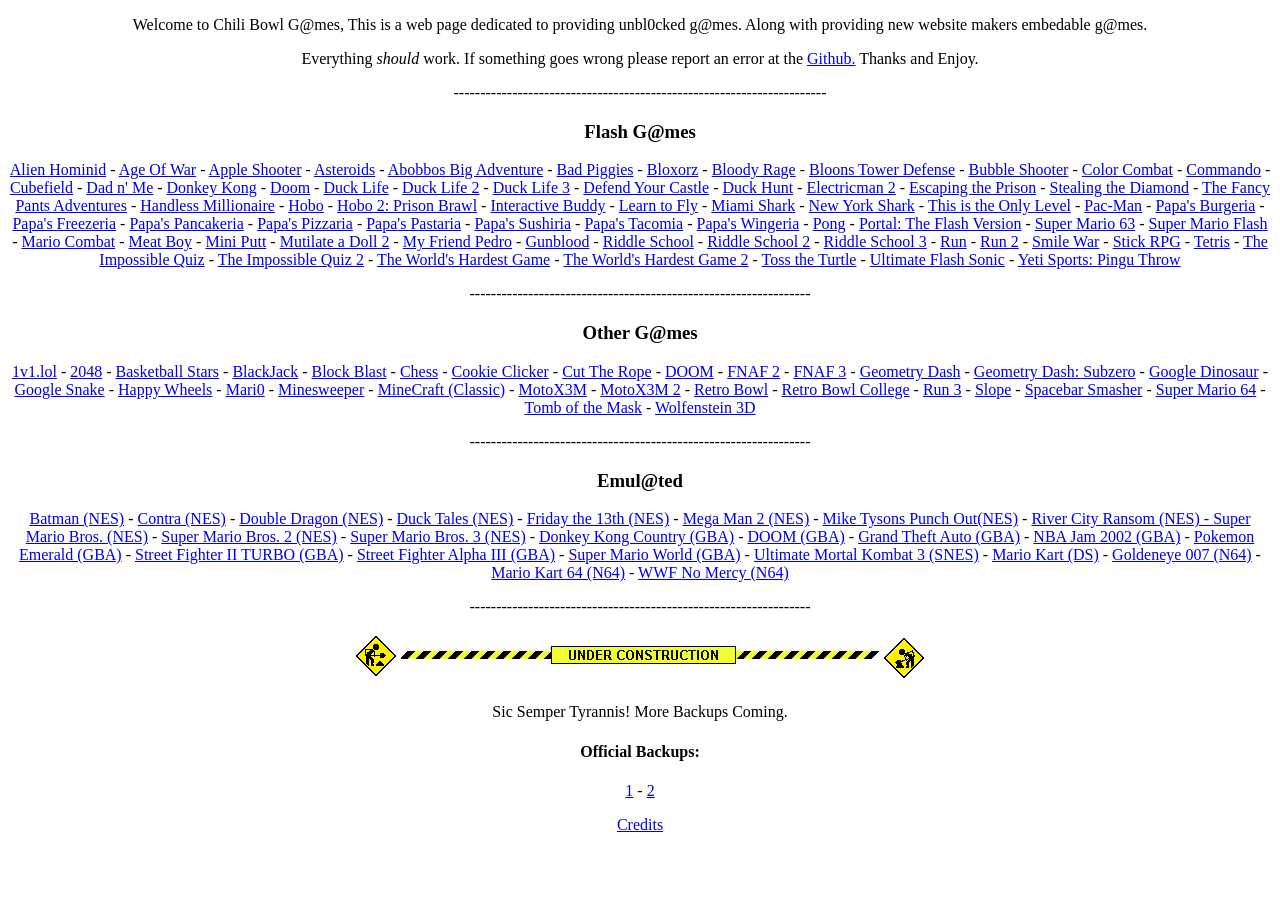
<file: games/BIGFUN/index.html>
<!DOCTYPE html>


<head>
	 <title>
   CB G@mes
  </title>
	
<script async src="https://pagead2.googlesyndication.com/pagead/js/adsbygoogle.js?client=ca-pub-4146748834676749"
     crossorigin="anonymous"></script>
	
</head>

  <body>
     <!-- Div content -->
<div style="margin:0 auto;text-align:center">
	
    <p>Welcome to Chili Bowl G@mes, This is a web page dedicated to providing unbl0cked g@mes. Along with providing new website makers embedable g@mes.</p>
    <p>Everything <i>should</i> work. If something goes wrong please report an error at the <a href="https://github.com/CBGamesdev/chiliblox">Github.</a> Thanks and Enjoy.</p>
	
	<!-- Div align in the middle -->
      <div style="margin-left:auto;margin-right:auto;text-align:center">
         
      </div>
	
	  </div>
	  
	  <!-- Div content -->
<div style="margin:0 auto;text-align:center">
	  <p>
 ----------------------------------------------------------------------
    </p>

    <h3>
      Flash G@mes 
    </h3>
<a href="alien.html">Alien Hominid</a>
 -
<a href="ageofwar.html">Age Of War</a>
-
<a href="appleshoot.html">Apple Shooter</a>
-
<a href="assroid.html">Asteroids</a>
-
<a href="bigadventure.html">Abobbos Big Adventure</a>
-
<a href="badpig.html">Bad Piggies</a>
-
<a href="bloxorz.html">Bloxorz</a>
 -
<a href="bloodyrage.html">Bloody Rage</a>
-
<a href="bloons.html">Bloons Tower Defense</a>
-
 <a href="bubble.html">Bubble Shooter</a>
-
<a href="colorcombat.html">Color Combat</a>
-
<a href="commando.html">Commando</a>
-
<a href="cube.html">Cubefield</a>
-
<a href="dadnme.html">Dad n' Me</a>
-
<a href="kong.html">Donkey Kong</a>
-
<a href="flash/doom.html">Doom</a>
-
<a href="ducklife.html">Duck Life</a>
-
 <a href="ducklife2.html">Duck Life 2</a>
-
 <a href="ducklife3.html">Duck Life 3</a>
-
<a href="castle.html">Defend Your Castle</a>
-
<a href="duckhunt.html">Duck Hunt</a>
-
<a href="eman2.html">Electricman 2</a>
-
<a href="bank.html">Escaping the Prison</a>
-
<a href="stealing.html">Stealing the Diamond</a>
- 
<a href="fancypants.html">The Fancy Pants Adventures</a>
-
<a href="flash/hand.html">Handless Millionaire</a>
-
<a href="hobo.html">Hobo</a>
-
<a href="hobo2.html">Hobo 2: Prison Brawl</a>
-
<a href="ib.html">Interactive Buddy</a>
-
<a href="learn2fly.html">Learn to Fly</a>
-
<a href="miamishark.html">Miami Shark</a>
-
<a href="NYshark.html">New York Shark</a>
-
<a href="only.html">This is the Only Level</a>
-
<a href="Pacman.html">Pac-Man</a>
-
<a href="papaburger.html">Papa's Burgeria</a>
-
<a href="papafreeze.html">Papa's Freezeria</a>
-
<a href="papapancake.html">Papa's Pancakeria</a>
-
<a href="papapizza.html">Papa's Pizzaria</a>
-
<a href="papapasta.html">Papa's Pastaria</a>
-
<a href="papasushi.html">Papa's Sushiria</a>
-
<a href="papataco.html">Papa's Tacomia</a>
-
<a href="papawing.html">Papa's Wingeria</a>
-
<a href="pong.html">Pong</a>
-
<a href="portal.html">Portal: The Flash Version</a>
-
<a href="mario63.html">Super Mario 63</a>
-		      
<a href="supermarioflash.html">Super Mario Flash</a>
-
<a href="mariocombat.html">Mario Combat</a>
-
<a href="meatboy.html">Meat Boy</a>
-
<a href="miniputt.html">Mini Putt</a>
-
<a href="waflashfix/mad2.html">Mutilate a Doll 2</a>
-
<a href="pedro.html">My Friend Pedro</a>
-
<a href="gunblood.html">Gunblood</a>
-
<a href="riddleschool.html">Riddle School</a>
-
<a href="riddleschool2.html">Riddle School 2</a>
-
<a href="rs3.html">Riddle School 3</a>
-
<a href="run.html">Run</a>
-
<a href="run2.html">Run 2</a>
-
<a href="smilewar.html">Smile War</a>
-
<a href="stickrpg.html">Stick RPG</a>
-
<a href="tetris.html">Tetris</a>
-
<a href="quiz.html">The Impossible Quiz</a>
-
<a href="quiz2.html">The Impossible Quiz 2</a>
-
<a href="hardestgame.html">The World's Hardest Game</a>
-
<a href="hardestgame2.html">The World's Hardest Game 2</a>
-
<a href="turtle.html">Toss the Turtle</a>
-
<a href="sonic.html">Ultimate Flash Sonic</a>
-
<a href="yeti.html">Yeti Sports: Pingu Throw </a>
			    
	 
    <p>
      ----------------------------------------------------------------
    </p>
	   <h3>
       Other G@mes
    </h3>
	  
<a href="miscgame/1v1lol.html">1v1.lol</a>
-
<a href="2048/index.html">2048</a>
-
<a href="bstars/index.html">Basketball Stars</a>
-
<a href="blackjack/index.html">BlackJack</a>
-
<a href="blockblast/index.html">Block Blast</a>
-
<a href="miscgame/chess.html">Chess</a>
-
<a href="cookie/index.html">Cookie Clicker</a>
-
<a href="ctr/index.html">Cut The Rope</a>
-
<a href="dosbox/?soft=DOOM">DOOM</a>
-
<a href="FNAF/2/index.html">FNAF 2</a>
-
<a href="FNAF/3/index.html">FNAF 3</a>
-
<a href="geomatrydash/geodash1.html">Geometry Dash</a>
-
<a href="geomatrydash/Geometry Dash Subzero.html">Geometry Dash: Subzero</a>
-
<a href="googdino/index.html">Google Dinosaur</a>
-
<a href="googsnake/index.html">Google Snake</a>
-
<a href="hw/index.html">Happy Wheels</a>
-
<a href="mario/index.html">Mari0</a>
-
<a href="minesweep/index.html">Minesweeper</a>
-
<a href="minecrap/index.html">MineCraft (Classic)</a>
-
<a href="motox3m/index.html">MotoX3M</a>
-
<a href="motox3m2/index.html">MotoX3M 2</a>
-
<a href="retrobowl/index.html">Retro Bowl</a>
-
<a href="retrobowlcollege/index.html">Retro Bowl College</a>
-
<a href="run3/index.html">Run 3</a>
-
<a href="slope/index.html">Slope</a>
-
<a href="miscgame/spacebar.html">Spacebar Smasher</a>
-
<a href="sm64/index.html">Super Mario 64</a>
-
<a href="totm/index.html">Tomb of the Mask</a>
-
<a href="wolfen/index.html">Wolfenstein 3D</a>
    <p>
      ----------------------------------------------------------------
    </p>
	   <h3>
      Emul@ted
    </h3>
<a href="example/batman.html">Batman (NES)</a>
-
<a href="miscgame/contracool.html">Contra (NES)</a>
-
<a href="miscgame/doubled.html">Double Dragon (NES)</a>
-
<a href="example/ducktales.html">Duck Tales (NES)</a>
-
<a href="example/f13.html">Friday the 13th (NES)</a>
 -
<a href="miscgame/megamandos.html">Mega Man 2 (NES)</a>
 -
<a href="emu/mtyson.html">Mike Tysons Punch Out(NES)</a>
-
<a href="example/rivercity.html">River City Ransom (NES)
-
<a href="miscgame/mariones.html">Super Mario Bros. (NES)</a>
 -
<a href="example/sm2.html">Super Mario Bros. 2 (NES)</a>
-
<a href="example/sm3.html">Super Mario Bros. 3 (NES)</a>
 -
<a href="GBA-gh-pages/launcher.html#dkc">Donkey Kong Country (GBA)</a>
-
<a href="GBA-gh-pages/launcher.html#dm">DOOM (GBA)</a>
-	
<a href="GBA-gh-pages/launcher.html#gta">Grand Theft Auto (GBA)</a>
-
<a href="GBA-gh-pages/launcher.html#nbaj">NBA Jam 2002 (GBA)</a>
-
<a href="GBA-gh-pages/launcher.html#pokemonemerald">Pokemon Emerald (GBA)</a>
-
<a href="GBA-gh-pages/launcher.html#super_street_fighter_2_turbo_revival">Street Fighter II TURBO (GBA)</a>
-
<a href="GBA-gh-pages/launcher.html#super_street_fighter_3_alpha">Street Fighter Alpha III (GBA)</a>
-
<a href="GBA-gh-pages/launcher.html#supermarioadvance2">Super Mario World (GBA)</a>
-
<a href="emu/umk3.html">Ultimate Mortal Kombat 3 (SNES)</a>
-
<a href="emu/mariokartds.html">Mario Kart (DS)</a>
-
<a href="emu/goldeneye.html">Goldeneye 007 (N64)</a>
-
<a href="emu/mkart64.html">Mario Kart 64 (N64)</a>
-
<a href="emu/wwf.html">WWF No Mercy (N64)</a>


    <p>
      ----------------------------------------------------------------
    </p>
	  <footer> 
		  
		   <p class="aligncenter">
    <img src="mediamisc/download.gif" alt="hey bozo we´re under construction!!" />
</p>
		  <p>Sic Semper Tyrannis! More Backups Coming.</p>

		  <h4>Official Backups:</h4>
 <a href="https://boredmath.github.io/cbf/">1</a> - <a href="https://chiboga.github.io/chilibowlflash/">2</a>
		  
		  <p><a href="mediamisc/credits.html">Credits</a></p>
		  </footer>
		  
		  </body>
	  

<!-- Div align in the middle -->
      <div style="margin-left:auto;margin-right:auto;text-align:center">
         
      </div>
	
	  </div>	  
</html>
</file>
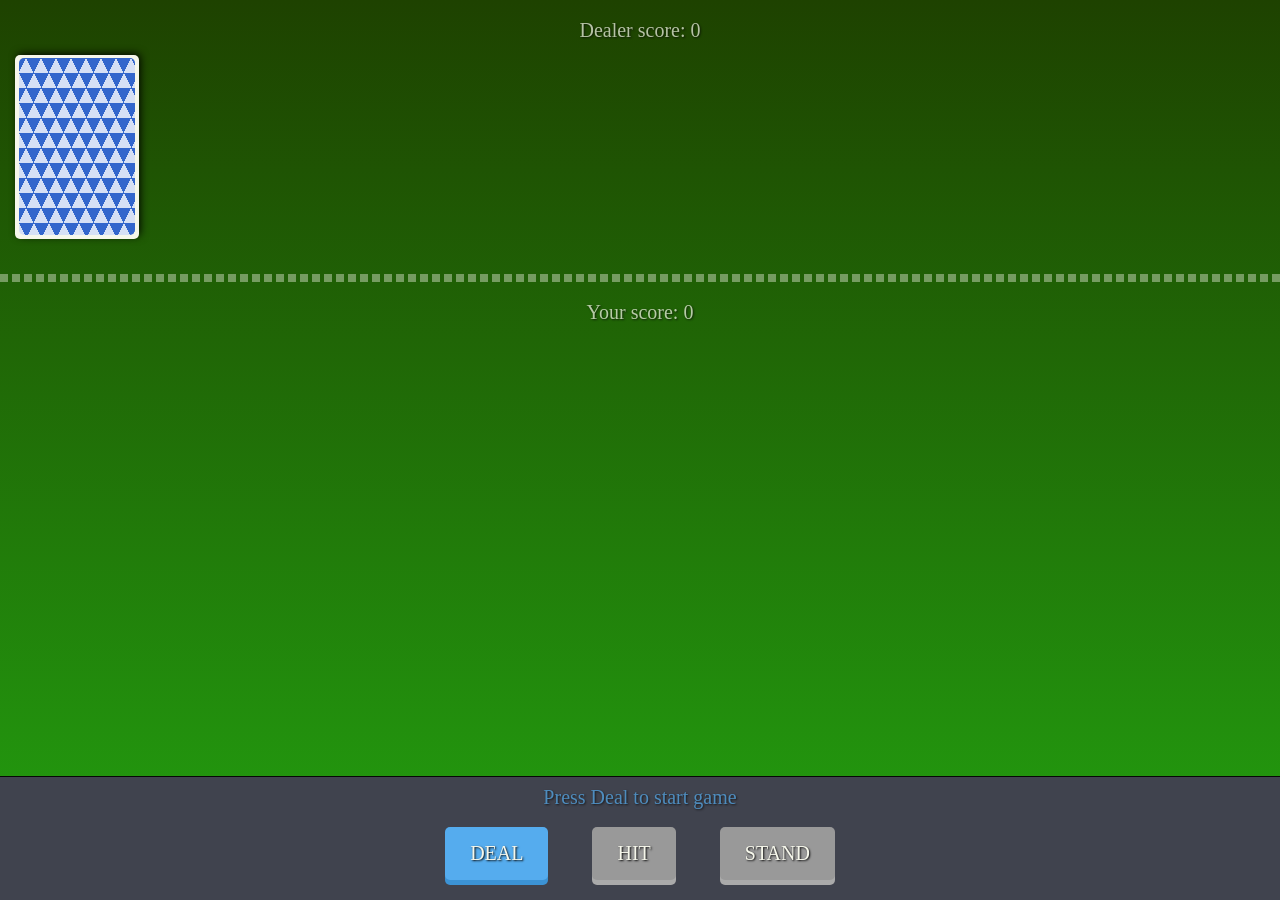
<file: games/black/index.html>
<!DOCTYPE html>
<html>
  <head>
    <meta charset="UTF-8">
    <title>blackjack</title>
    <link href="https://fonts.googleapis.com/css?family=Arbutus+Slab" rel="stylesheet">
    <link rel="stylesheet" href="reset.css">
    <link rel="stylesheet" href="styles.css">
  </head>
  <body>

    <div id="table">
      <div id="dealer-score" class="score">Dealer score: <span>0</span></div>
      <div id="deck">
        <div class="back"></div>
      </div>
      <div class="container" id="dealer">
      </div>

      <div class="border-line"></div>

      <div id="player-score" class="score">Your score: <span>0</span></div>
      <div class="container" id="player">
      </div>
    </div>

    <div id="panel">
      <div id="status">Press Deal to start game</div>

      <button id="deal" class="blue" type="button">DEAL</button>
      <button id="hit" class="green" type="button" disabled>HIT</button>
      <button id="stand" class="red" type="button" disabled>STAND</button>

    </div>

    <script type="text/javascript" src="blackjack.js"></script>
    <script type="text/javascript">
      //initialise the game
      BlackjackJS.init();
    </script>
  </body>
  <!-- Google tag (gtag.js) -->
<script async src="https://www.googletagmanager.com/gtag/js?id=G-F9FRLDYCQQ"></script>
<script>
  window.dataLayer = window.dataLayer || [];
  function gtag(){dataLayer.push(arguments);}
  gtag('js', new Date());

  gtag('config', 'G-F9FRLDYCQQ');
</script>
</html>
</file>
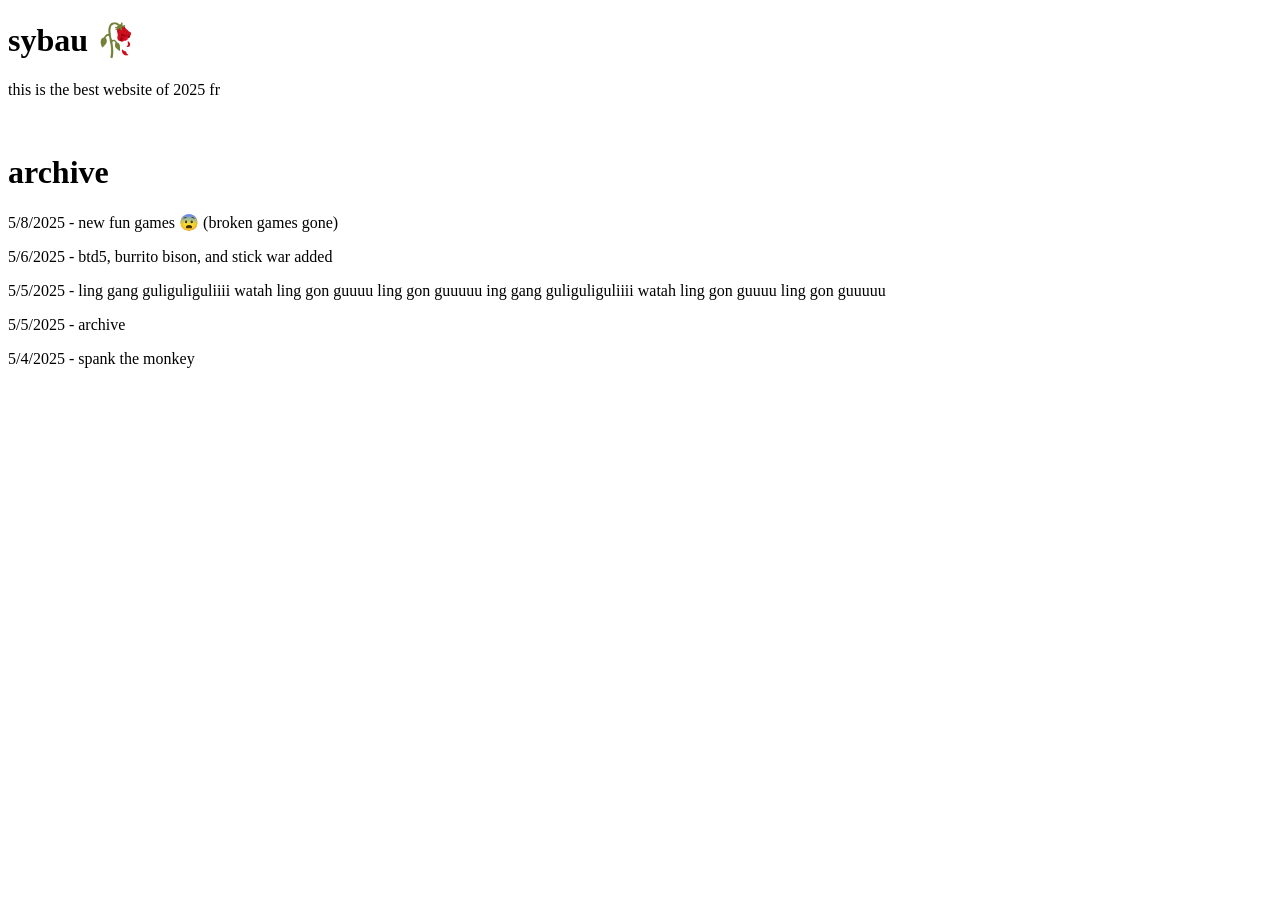
<file: games/funny/index.html>
<!DOCTYPE html>
<html lang="en">
<head>
  <meta charset="UTF-8">
  <meta name="viewport" content="width=device-width, initial-scale=1.0">
  <title>ts pmo</title>
</head>
<body>
    <h1>sybau 🥀</h1>
    <p>this is the best website of 2025 fr</p>
    <br>
    <h1>archive</h1>
    <p>5/8/2025 - new fun games 😨 (broken games gone) </p>
    <p>5/6/2025 - btd5, burrito bison, and stick war added </p>
    <p>5/5/2025 - ling gang guliguliguliiii watah ling gon guuuu ling gon guuuuu ing gang guliguliguliiii watah ling gon guuuu ling gon guuuuu </p>
    <p>5/5/2025 - archive</p>
    <p>5/4/2025 - spank the monkey</p>

        <!-- Google tag (gtag.js) -->
        <script async src="https://www.googletagmanager.com/gtag/js?id=G-HRQHXSV78G"></script>
        <script>
            window.dataLayer = window.dataLayer || [];
            function gtag(){dataLayer.push(arguments);}
            gtag('js', new Date());
    
            gtag('config', 'G-HRQHXSV78G');
    </script>
</body>
</html>
</file>
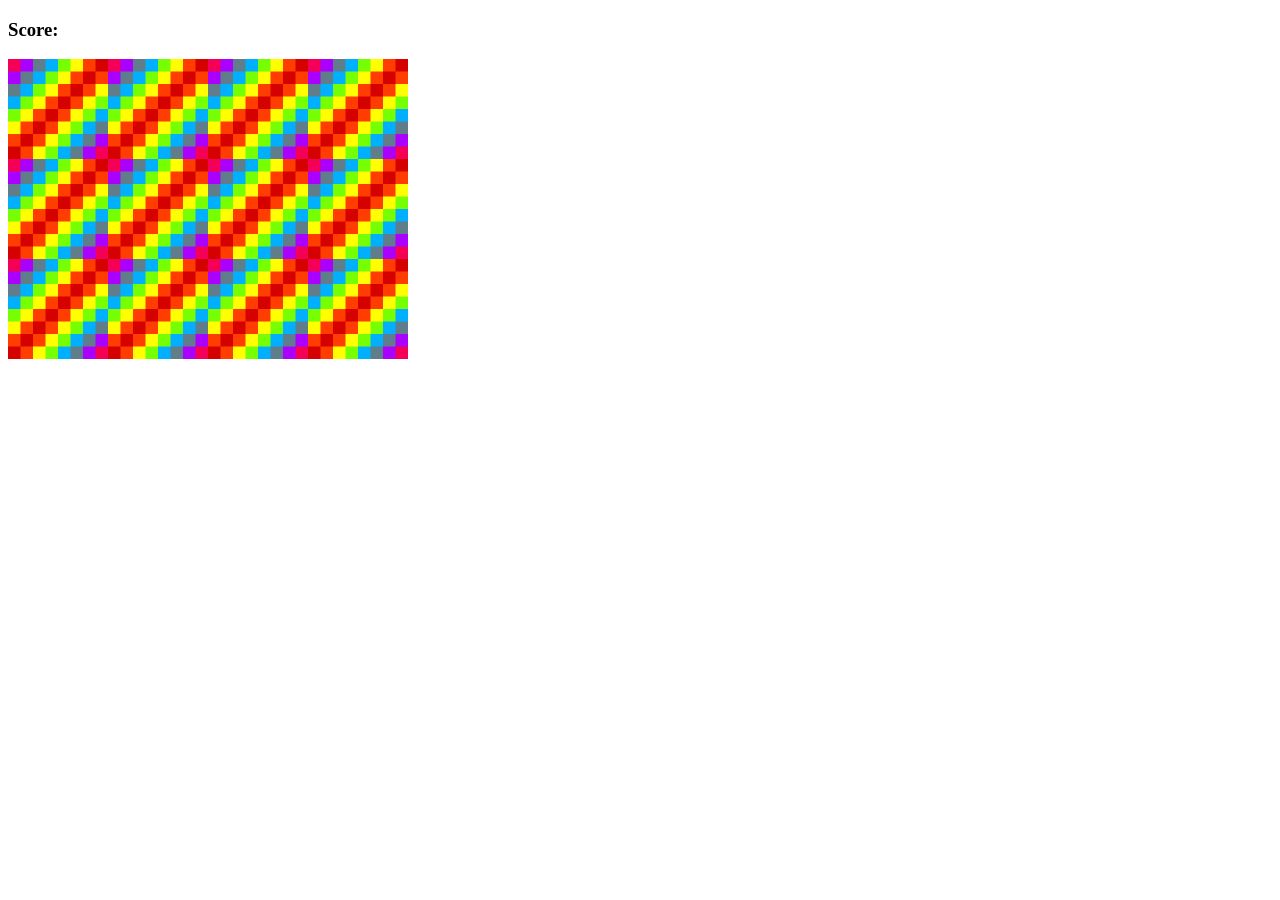
<file: games/memory-game-master/index.html>
<!DOCTYPE html>
<html lang="en" dir="ltr">
<head>
  <meta charset="UTF-8">
  <title>Memory Game</title>
  <link rel="stylesheet" href="style.css"></link>
  <script src="app.js" charset="utf-8"></script>
</head>
<body>

  <h3>Score:<span id="result"></span></h3>

  <div class="grid">
  </div>

</body>
</html>
</file>
<file: games/black/styles.css>
/*
  BlackjackJS CSS

  @author Stayko Chalakov
	@version 1.0
	@date 29.06.2017
*/
html {
  height: 100%;
}

body {
  background: rgba(30,66,0,1);
  background: -moz-linear-gradient(top, rgba(30,66,0,1) 0%, rgba(35,161,16,1) 100%);
  background: -webkit-gradient(left top, left bottom, color-stop(0%, rgba(30,66,0,1)), color-stop(100%, rgba(35,161,16,1)));
  background: -webkit-linear-gradient(top, rgba(30,66,0,1) 0%, rgba(35,161,16,1) 100%);
  background: -o-linear-gradient(top, rgba(30,66,0,1) 0%, rgba(35,161,16,1) 100%);
  background: -ms-linear-gradient(top, rgba(30,66,0,1) 0%, rgba(35,161,16,1) 100%);
  background: linear-gradient(to bottom, rgba(30,66,0,1) 0%, rgba(35,161,16,1) 100%);
  filter: progid:DXImageTransform.Microsoft.gradient( startColorstr='#1e4200', endColorstr='#23a110', GradientType=0 );
  min-height: 100%;
}

#table {
  position: relative;
  padding-top: 20px;
}

#dealer{
  box-sizing: border-box;
  padding-left:154px;
}

.container {
  display: flex;
  flex-wrap: wrap;
  align-items: center;
  justify-content: flex-start;
  height: 214px;
  position: relative;
  width:100%;
}

#deck{
  top:55px;
  left:15px;
  z-index: 10;
  position: absolute;
  width: 120px;
  height: 180px;
  border-radius: 5px;
  padding:2px;
  background-color: #F6F7EB;
  display: block;
  -webkit-box-shadow: 2px -2px 9px -1px rgba(0,0,0,1);
  -moz-box-shadow: 2px -2px 9px -1px rgba(0,0,0,1);
  box-shadow: 2px -2px 9px -1px rgba(0,0,0,1);
}

.card {
  font-family: 'Arbutus Slab', serif;
  position: relative;
  width: 120px;
  height: 180px;
  border-radius: 5px;
  font-weight: bold;
  font-size: 28px;
  padding:2px;
  background-color: #F6F7EB;
  display: flex;
  -webkit-box-shadow: 2px -2px 9px -1px rgba(0,0,0,1);
  -moz-box-shadow: 2px -2px 9px -1px rgba(0,0,0,1);
  box-shadow: 2px -2px 9px -1px rgba(0,0,0,1);
  margin:15px;
}

.back {
  background: #36c;
  background:
  linear-gradient(115deg, transparent 75%, rgba(255,255,255,.8) 75%) 0 0,
  linear-gradient(245deg, transparent 75%, rgba(255,255,255,.8) 75%) 0 0,
  linear-gradient(115deg, transparent 75%, rgba(255,255,255,.8) 75%) 7px -15px,
  linear-gradient(245deg, transparent 75%, rgba(255,255,255,.8) 75%) 7px -15px,
  #36c;
  background-size: 15px 30px;
  width:96%;
  height: 98%;
  margin: 1% auto;
  border-radius: 5px;
}

.diamonds, .hearts {
  color:#E94F37;
}

.spades, .clubs {
  color:#393E41;
}

.rank {
  position: absolute;
  width:30px;
  height: 28px;
}

.top {
  top: 2px;
  left: 2px;
}

.bottom {
  bottom:0;
  right: 2px;
  text-align: right;
}

.suit {
  margin:auto;
  font-size: 60px;
}

.border-line {
  border:4px dashed #F6F7EB;
  opacity: 0.4;
  margin: 20px 0;
}

.score {
  position: relative;
  text-align: center;
  font-family: Gill Sans;
  color: #F6F7EB;
  opacity: 0.7;
  font-size: 20px;
  z-index:10;
  text-shadow: 1px 1px 2px rgba(10, 10, 10, 1);
}

/* footer */
#panel {
  text-align: center;
  background-color: #40434E;
  border-top: 1px solid #070707;
  position: absolute;
  bottom: 0;
  width: 100%;
  padding-top: 10px;
}

#status {
  font-family: Gill Sans;
  text-shadow: 1px 1px 2px rgba(10, 10, 10, 1);
  color: #55acee;
  position: relative;
  opacity: 0.7;
  font-size: 20px;
}

/* buttons */
button {
  border:none;
  border-radius: 5px;
  padding: 15px 25px;
  font-size: 20px;
  text-decoration: none;
  margin: 20px;
  color: #F6F7EB;
  position: relative;
  display: inline-block;
  font-family: Gill Sans;
  text-shadow: 1px 1px 2px rgba(10, 10, 10, 1);
}

button:active {
  transform: translate(0px, 5px);
  -webkit-transform: translate(0px, 5px);
  box-shadow: 0px .5px 0px 0px;
}

.blue {
  background-color: #55acee;
  box-shadow: 0px 5px 0px 0px #3C93D5;
}

.blue:hover {
  background-color: #6FC6FF;
}

.green {
  background-color: #2ecc71;
  box-shadow: 0px 5px 0px 0px #15B358;
}

.green:hover {
  background-color: #48E68B;
}

.red {
  background-color: #e74c3c;
  box-shadow: 0px 5px 0px 0px #CE3323;
}

.red:hover {
  background-color: #FF6656;
}

button:disabled {
  background-color: #999;
  box-shadow: 0px 5px 0px 0px #AAA;
}

button:disabled:hover {
  background-color: #999;
}

button:disabled:active {
  transform: translate(0px, 0px);
  -webkit-transform: translate(0px, 0px);
  box-shadow: 0px 5px 0px 0px #AAA;
}
</file>
<file: games/memory-game-master/style.css>
.grid {
  display: flex;
  flex-wrap: wrap;
  width: 400px;
  height: 300px;
}
</file>
